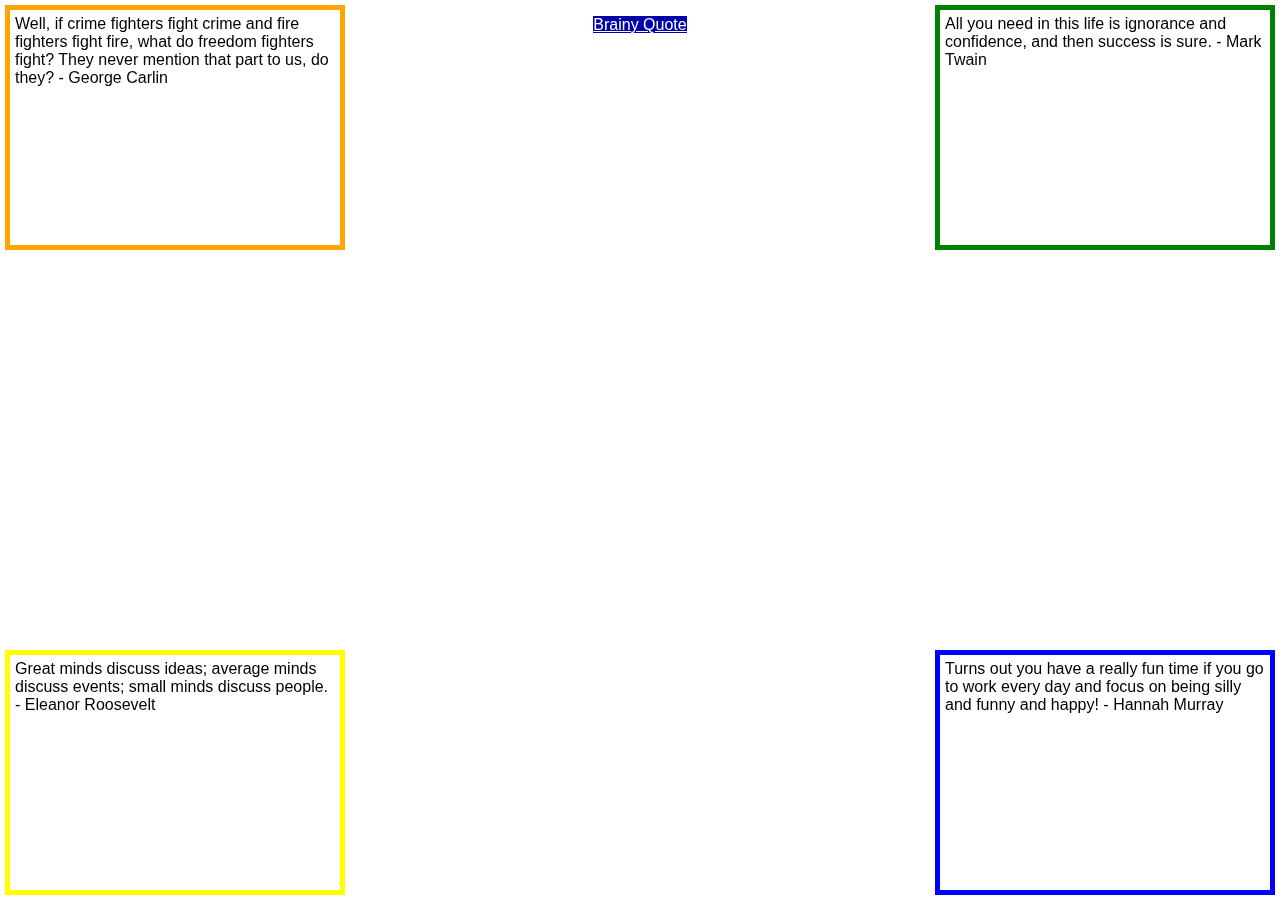
<file: week-3/index.htm>
<!DOCTYPE html>
<html>

<head>
    <title>Blocks</title>
    <!-- Do not change this file - add your CSS styling 
       rules to the blocks.css file included below -->
    <link type="text/css" rel="stylesheet" href="blocks.css">
</head>

<body>
    <div id="one" class="boxed">
        Turns out you have a really fun time if you go to work every day and focus on being silly and funny and happy! - Hannah Murray
    </div>
    <div id="two" class="boxed">
        All you need in this life is ignorance and confidence, and then success is sure. - Mark Twain
    </div>
    <div id="three" class="boxed">
        Well, if crime fighters fight crime and fire fighters fight fire, what do freedom fighters fight? They never mention that part to us, do they? - George Carlin
    </div>
    <div id="four" class="boxed">
        Great minds discuss ideas; average minds discuss events; small minds discuss people. - Eleanor Roosevelt
    </div>
    <p id="link">
        <a href="https://www.brainyquote.com/" target="_blank">
            Brainy Quote
        </a>
    </p>
</body>

</html>
</file>
<file: week-3/blocks.css>
body {
    font-family: "Helvetica Neue", Helvetica, Arial, sans-serif;
}

a:link {
    background-color: #0000AA;
    color: #ffffff;
}

a:visited {
    color: #ffffff;
}

#one.boxed {
    height: 25%;
    width: 25%;
    padding: 5px;
    margin: 5px;
    position: fixed;
    bottom: 0%;
    right: 0%;
    border-style: solid;
    border-width: 5px;
    border-color: blue;
}

#two.boxed {
    padding: 5px;
    margin: 5px;
    border-style: solid;
    border-width: 5px;
    border-color: green;
    position: fixed;
    height: 25%;
    width: 25%;
    top: 0;
    right: 0%;
}

#three.boxed {
    padding: 5px;
    margin: 5px;
    position: fixed;
    height: 25%;
    width: 25%;
    border-style: solid;
    border-width: 5px;
    border-color: orange;
    left: 0;
    top: 0;
}

#four.boxed {
    padding: 5px;
    margin: 5px;
    position: fixed;
    height: 25%;
    width: 25%;
    border-style: solid;
    border-width: 5px;
    border-color: yellow;
    bottom: 0%;
    left: 0;
}

#link {
    position: fixed;
    top: 0;
    text-align: center;
    left: 0;
    right: 0;
    bottom: 0;
}
</file>
